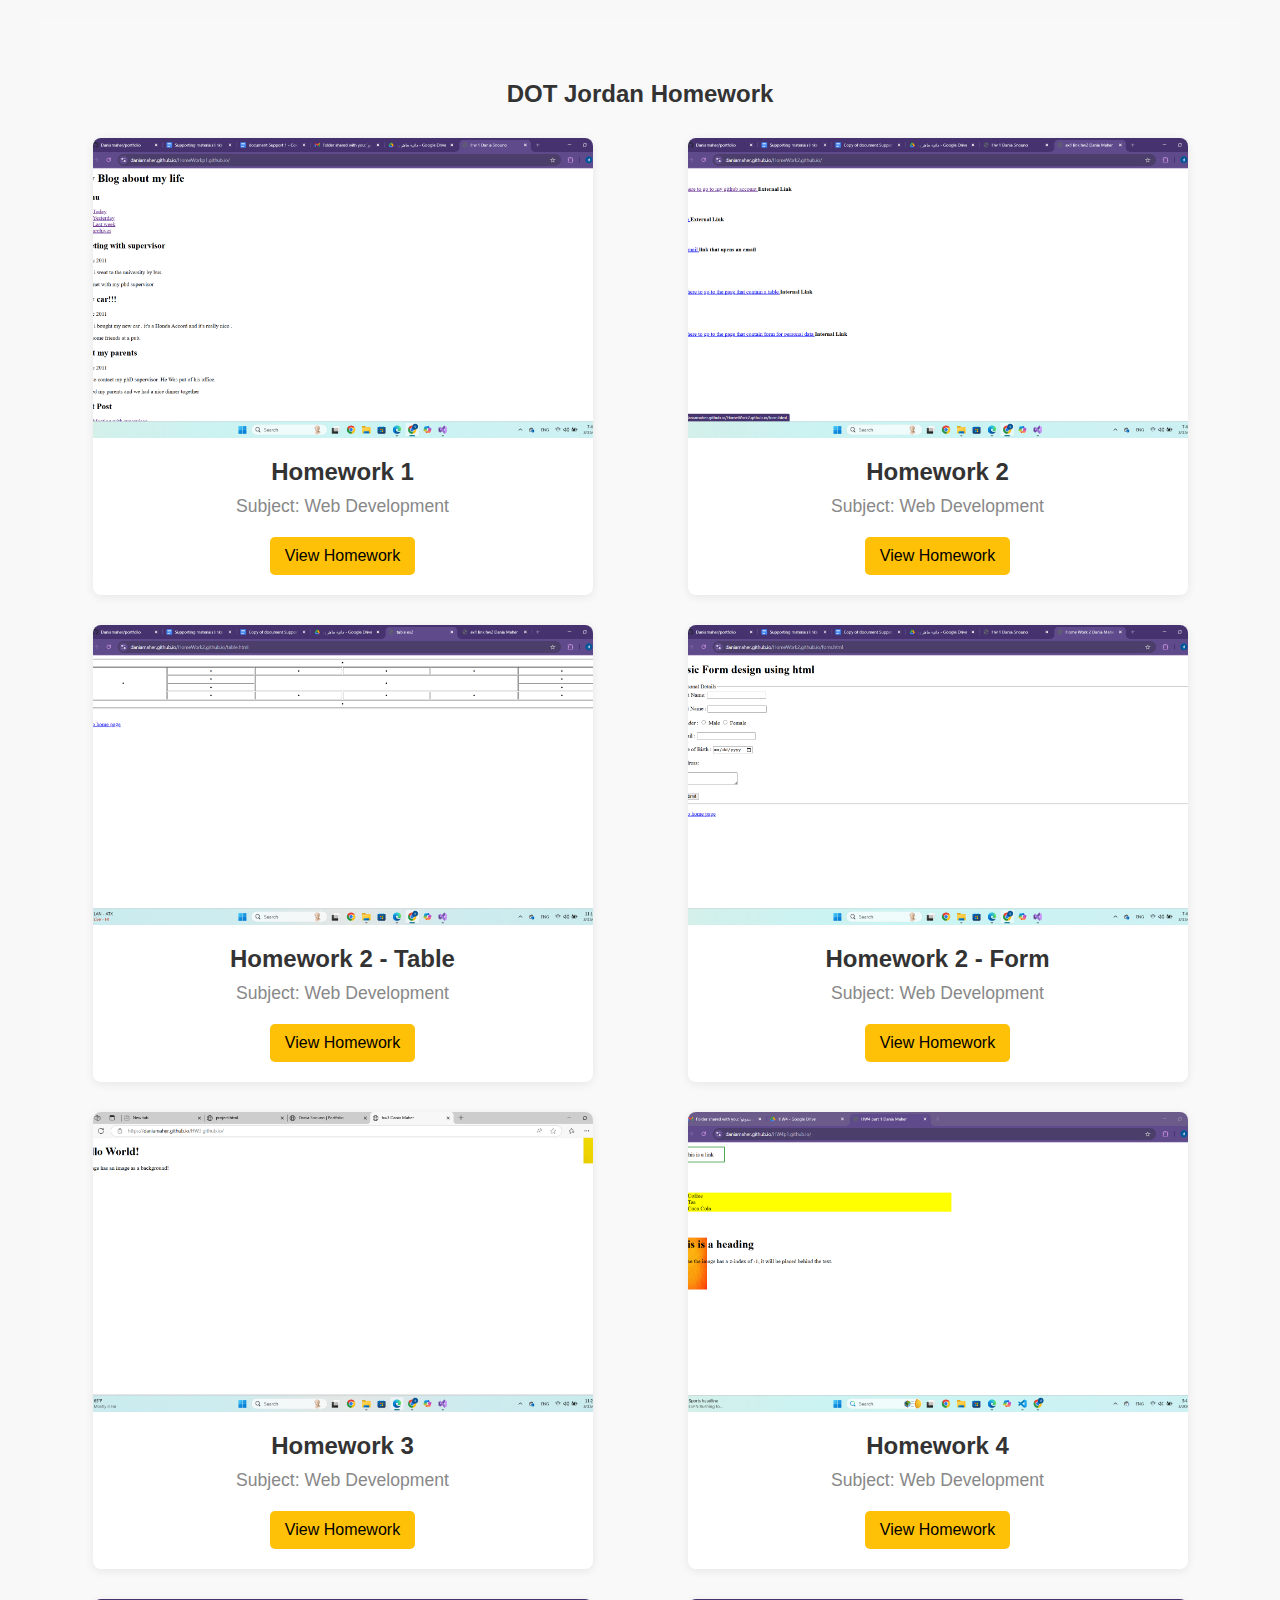
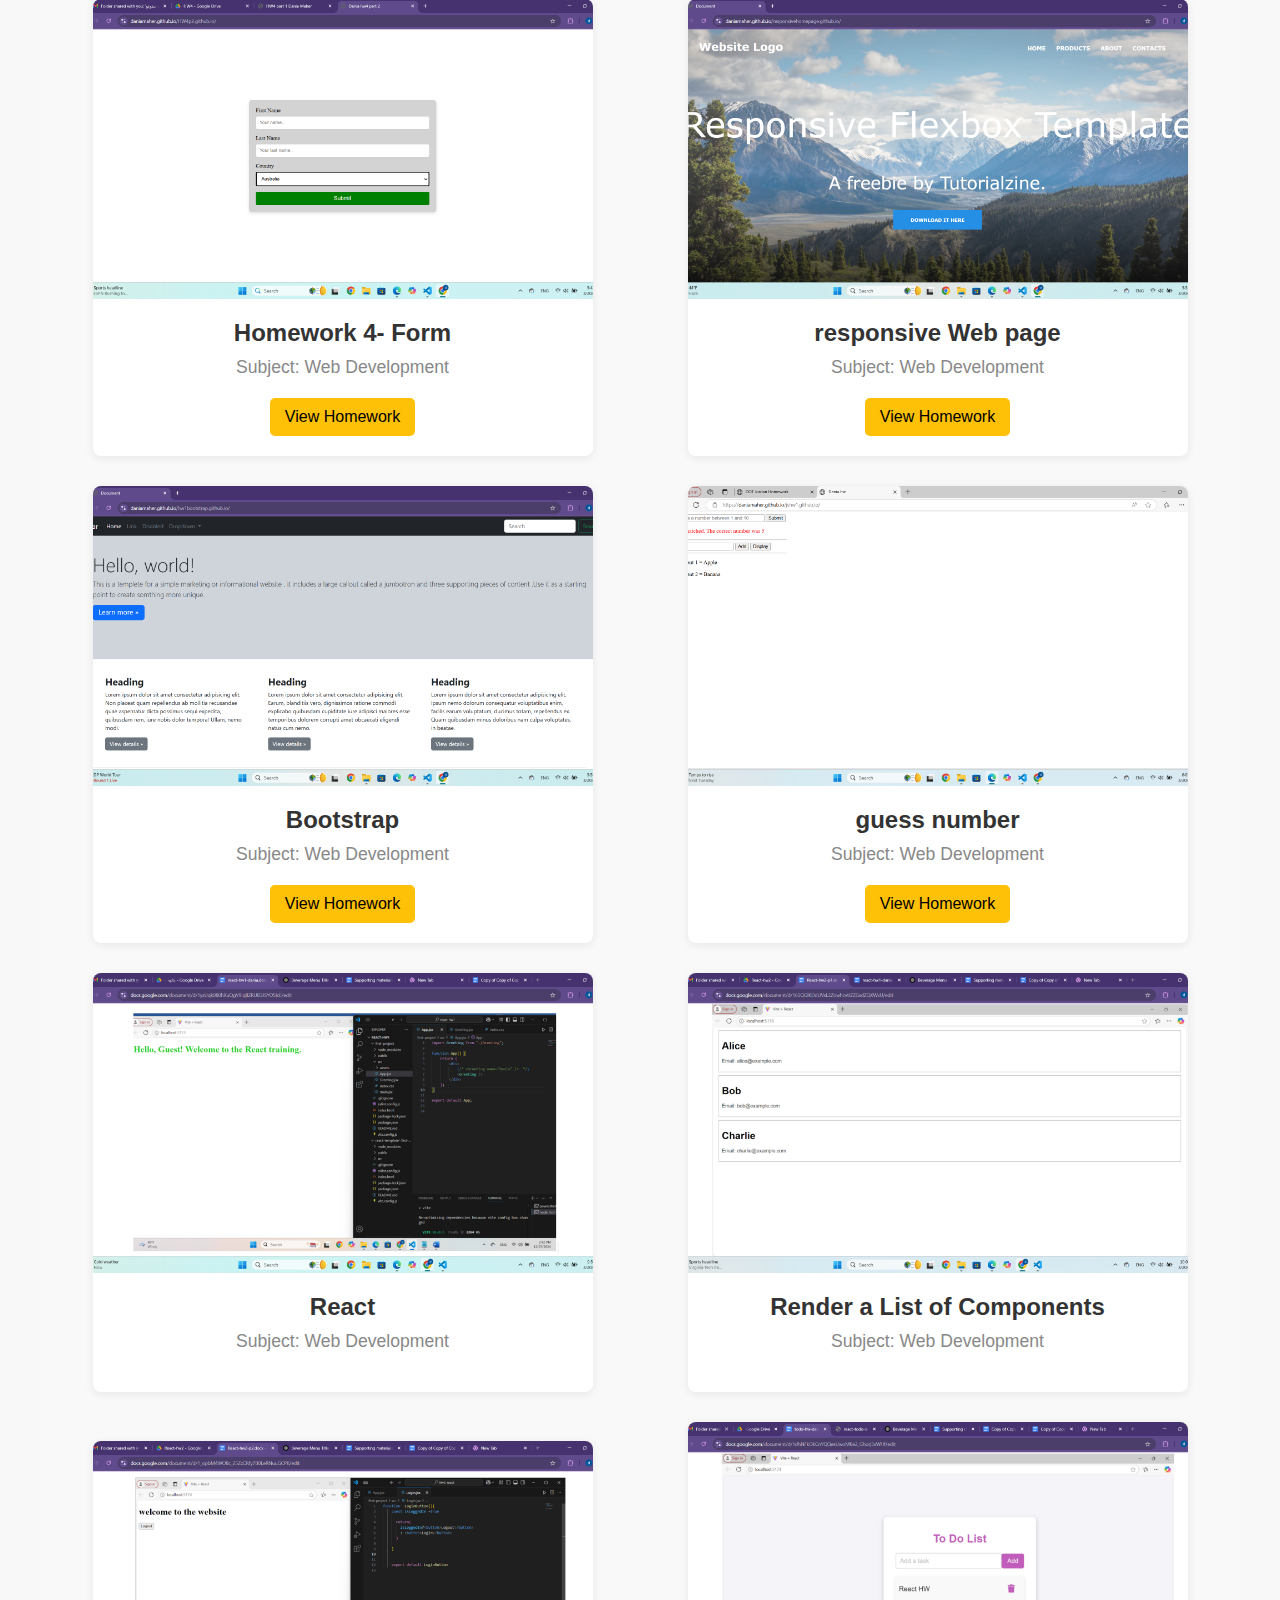
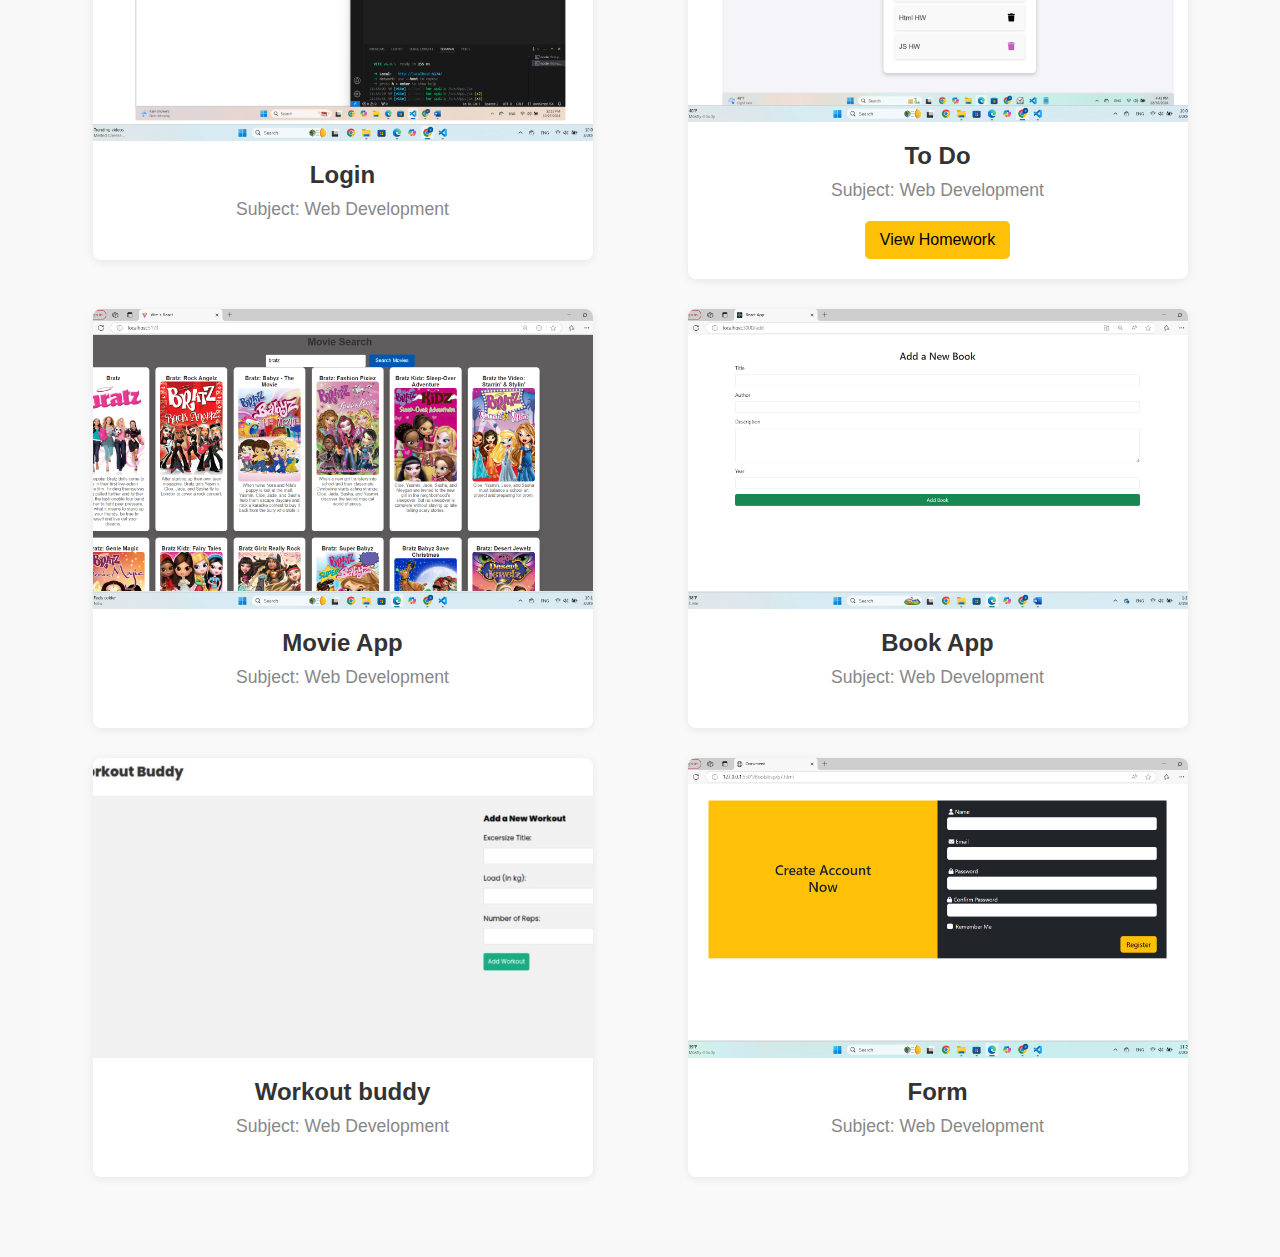
<file: project.html>
<!DOCTYPE html>
<html lang="en">
<head>
    <meta charset="UTF-8">
    <meta name="viewport" content="width=device-width, initial-scale=1.0">
    <title>DOT Jordan Homework</title>
    <link rel="stylesheet" href="project.css" />

</head>
<body>

    <section id="homework">
        <h2 class="text-center">DOT Jordan Homework</h2>

        <div class="homework-wrapper">

            <div class="homework-card">
                <img src="./Assets/Screenshot (96).png" alt="Homework Image" class="homework-image">
                <div class="homework-details">
                    <h3 class="homework-title">Homework 1</h3>
                    <p class="homework-subject">Subject: Web Development</p>
                    <a href="https://daniamaher.github.io/HomeWorkp1.github.io/" class="btn">View Homework</a>
                </div>
            </div>

            <div class="homework-card">
                <img src="./Assets/hw21.png" alt="Homework Image" class="homework-image">
                <div class="homework-details">
                    <h3 class="homework-title">Homework 2</h3>
                    <p class="homework-subject">Subject: Web Development</p>
                    <a href="https://daniamaher.github.io/HomeWork2.github.io/" class="btn">View Homework</a>
                </div>
            </div>

            <div class="homework-card">
                <img src="./Assets/Screenshot (100).png" alt="Homework Image" class="homework-image">
                <div class="homework-details">
                    <h3 class="homework-title">Homework 2 - Table</h3>
                    <p class="homework-subject">Subject: Web Development</p>
                    <a href="https://daniamaher.github.io/HomeWork2.github.io/table.html" class="btn">View Homework</a>
                </div>
            </div>

            <div class="homework-card">
                <img src="./Assets/hw23.png" alt="Homework Image" class="homework-image">
                <div class="homework-details">
                    <h3 class="homework-title">Homework 2 - Form</h3>
                    <p class="homework-subject">Subject: Web Development</p>
                    <a href="https://daniamaher.github.io/HomeWork2.github.io/form.html" class="btn">View Homework</a>
                </div>
            </div>






 






            



        <div class="homework-card">
            <img src="./Assets/Screenshot (101).png" alt="Homework Image" class="homework-image">
            <div class="homework-details">
                <h3 class="homework-title">Homework 3 </h3>
                <p class="homework-subject">Subject: Web Development</p>
                <a href="https://daniamaher.github.io/HW3.github.io/" class="btn">View Homework</a>
            </div>
        </div>
         


        <div class="homework-card">
            <img src="./Assets/hw4p1.png" alt="Homework Image" class="homework-image">
            <div class="homework-details">
                <h3 class="homework-title">Homework 4</h3>
                <p class="homework-subject">Subject: Web Development</p>
                <a href="https://daniamaher.github.io/HW4p1.github.io/" class="btn">View Homework</a>
            </div>
        </div>

        <div class="homework-card">
            <img src="./Assets/hw4p2.png" alt="Homework Image" class="homework-image">
            <div class="homework-details">
                <h3 class="homework-title">Homework 4- Form</h3>
                <p class="homework-subject">Subject: Web Development</p>
                <a href="https://daniamaher.github.io/HW4p2.github.io/" class="btn">View Homework</a>
            </div>
        </div>







        <div class="homework-card">
            <img src="./Assets/hwp1.png" alt="Homework Image" class="homework-image">
            <div class="homework-details">
                <h3 class="homework-title"> responsive Web page</h3>
                <p class="homework-subject">Subject: Web Development</p>
                <a href="https://daniamaher.github.io/responsivehomepage.github.io/" class="btn">View Homework</a>
            </div>
        </div>







        <div class="homework-card">
            <img src="./Assets/hw6.png" alt="Homework Image" class="homework-image">
            <div class="homework-details">
                <h3 class="homework-title"> Bootstrap </h3>
                <p class="homework-subject">Subject: Web Development</p>
                <a href="https://daniamaher.github.io/hw1bootstrap.github.io/" class="btn">View Homework</a>
            </div>
        </div>









        

        <div class="homework-card">
            <img src="./Assets/hw7.png" alt="Homework Image" class="homework-image">
            <div class="homework-details">
                <h3 class="homework-title"> guess number 

                </h3>
                <p class="homework-subject">Subject: Web Development</p>
                <a href="https://daniamaher.github.io/jshw1.github.io/" class="btn">View Homework</a>
            </div>
        </div>



        <div class="homework-card">
            <img src="./Assets/hw8.png" alt="Homework Image" class="homework-image">
            <div class="homework-details">
                <h3 class="homework-title"> React
                    
                </h3>
                <p class="homework-subject">Subject: Web Development</p>
                <!-- <a href="https://daniamaher.github.io/jshw1.github.io/" class="btn">View Homework</a> -->
            </div>
        </div>












        <div class="homework-card">
            <img src="./Assets/hw9.png" alt="Homework Image" class="homework-image">
            <div class="homework-details">
                <h3 class="homework-title"> Render a List of Components

                </h3>
                <p class="homework-subject">Subject: Web Development</p>
            </div>
        </div>




        
        <div class="homework-card">
            <img src="./Assets/hw92.png" alt="Homework Image" class="homework-image">
            <div class="homework-details">
                <h3 class="homework-title"> Login

                </h3>
                <p class="homework-subject">Subject: Web Development</p>
            </div>
        </div>




        <div class="homework-card">
            <img src="./Assets/hw10.png" alt="Homework Image" class="homework-image">
            <div class="homework-details">
                <h3 class="homework-title"> To Do 

                </h3>
                <p class="homework-subject">Subject: Web Development</p>
                <a href="https://react-todo-liart-delta.vercel.app/" class="btn">View Homework</a>

            </div>
        </div>












        <div class="homework-card">
            <img src="./Assets/hw17.png" alt="Homework Image" class="homework-image">
            <div class="homework-details">
                <h3 class="homework-title"> Movie App

                </h3>
                <p class="homework-subject">Subject: Web Development</p>

            </div>
        </div>






        
        <div class="homework-card">
            <img src="./Assets/hw12.png" alt="Homework Image" class="homework-image">
            <div class="homework-details">
                <h3 class="homework-title"> Book App

                </h3>
                <p class="homework-subject">Subject: Web Development</p>

            </div>
        </div>













              
        <div class="homework-card">
            <img src="./Assets/wo.png" alt="Homework Image" class="homework-image">
            <div class="homework-details">
                <h3 class="homework-title"> Workout buddy

                </h3>
                <p class="homework-subject">Subject: Web Development</p>

            </div>
        </div>









               
        <div class="homework-card">
            <img src="./Assets/n1.png" alt="Homework Image" class="homework-image">
            <div class="homework-details">
                <h3 class="homework-title"> Form

                </h3>
                <p class="homework-subject">Subject: Web Development</p>

            </div>
        </div>
                         


        </div>



    </div>





        </div>












    </section>

</body>
</html>
</file>
<file: project.css>
#homework {
    background-color: #f9f9f9;
    padding: 60px 20px;
    text-align: center;
}

.homework-card {
    background-color: #fff;
    border-radius: 8px;
    box-shadow: 0 2px 10px rgba(0, 0, 0, 0.08);
    overflow: hidden;
    display: flex;
    justify-content: center;
    max-width: 1200px;
    margin: 20px auto;
}

.homework-image {
    width: 50%;
    height: auto;
    object-fit: cover;
}

.homework-details {
    padding: 20px;
    flex: 1;
}

.homework-title {
    font-size: 1.5rem;
    margin-bottom: 10px;
    color: #333;
}

.homework-subject {
    font-size: 1.1rem;
    color: #888;
    margin-bottom: 20px;
}
* {
    margin: 0;
    padding: 0;
    box-sizing: border-box;
    font-family: "Segoe UI", sans-serif;
}

body {
    background-color: #f8f8f8;
    color: #333;
    padding: 20px;
}

section {
    padding: 40px 20px;
    max-width: 1200px;
    margin: auto;
}

.text-center {
    text-align: center;
    margin-bottom: 30px;
}

.homework-wrapper {
    display: grid;
    grid-template-columns: repeat(2, 1fr);
    gap: 30px;
}

.homework-card {
    background: #fff;
    border-radius: 8px;
    box-shadow: 0 2px 10px rgba(0, 0, 0, 0.08);
    overflow: hidden;
    display: flex;
    flex-direction: column;
    transition: 0.3s;
    width: 100%;
    max-width: 500px;
    margin: auto;
}

    .homework-card:hover {
        transform: scale(1.03);
    }

.homework-image {
    width: 100%;
    height: 300px;
    object-fit: cover;
}

.homework-details {
    padding: 20px;
    text-align: center;
}

.homework-title {
    font-size: 1.5rem;
    margin-bottom: 10px;
}

.homework-subject {
    font-size: 1.1rem;
    margin-bottom: 20px;
}

.btn {
    background-color: #ffc107;
    color: #000;
    text-decoration: none;
    padding: 10px 15px;
    border-radius: 5px;
    display: inline-block;
}

    .btn:hover {
        background-color: #e0a800;
    }

@media (max-width: 768px) {
    .homework-wrapper {
        grid-template-columns: 1fr;
    }
}
</file>
